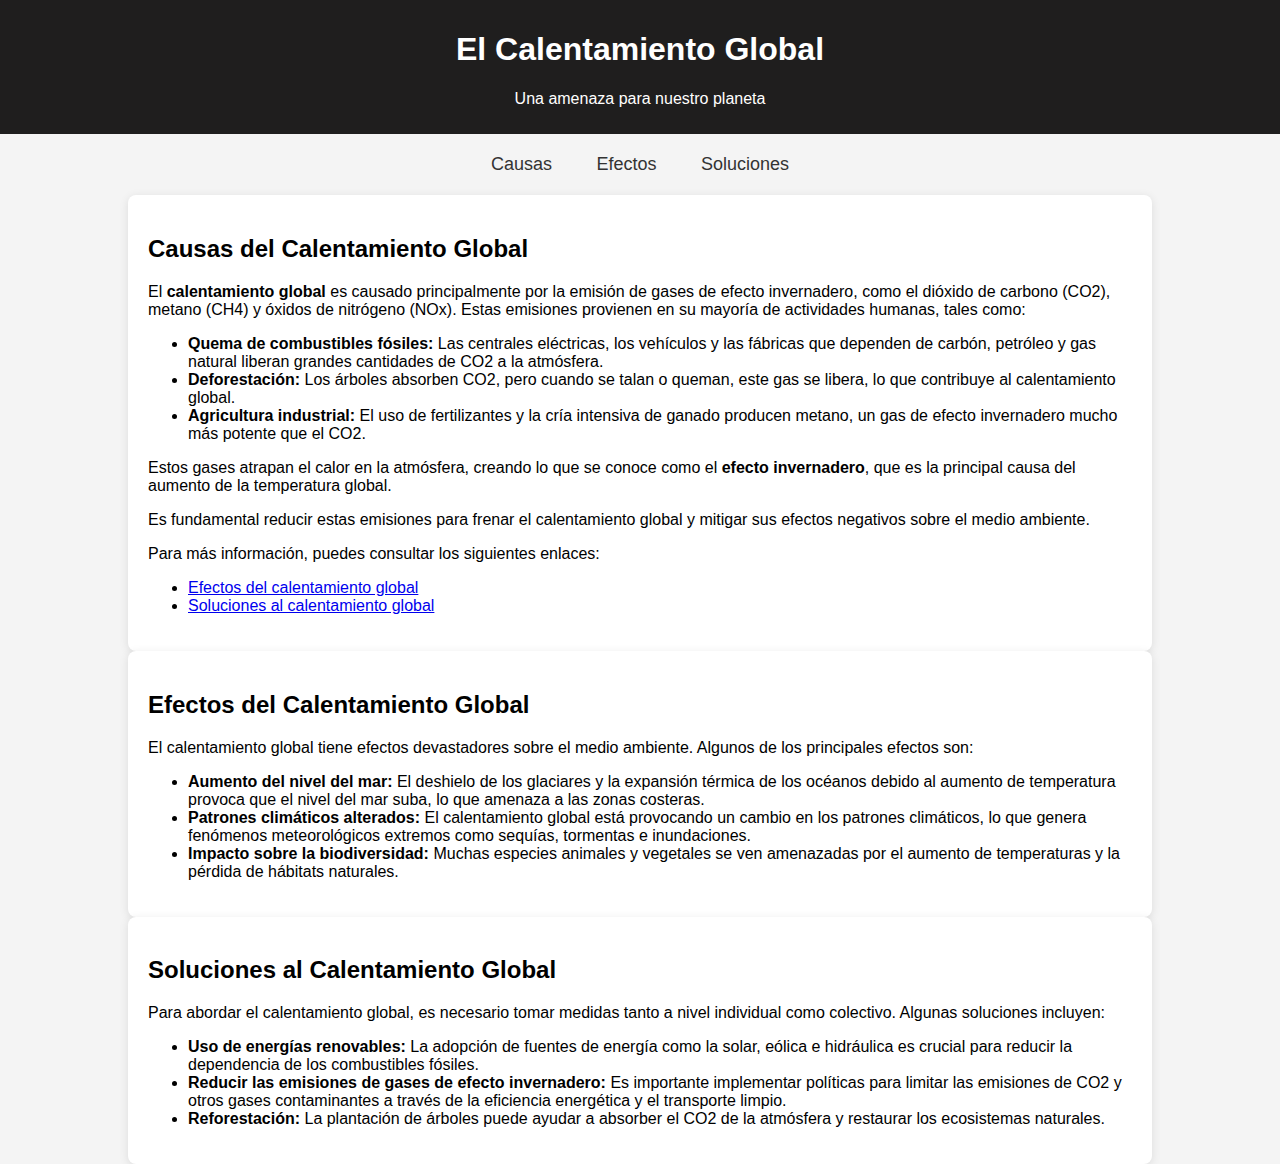
<file: Pagina Web/index.html>
<!DOCTYPE html>
<html lang="es">
<head>
    <meta charset="UTF-8">
    <meta name="viewport" content="width=device-width, initial-scale=1.0">
    <title>Calentamiento Global</title>
    <link rel="stylesheet" href="web.css"> 
</head>
<body>

    <header>
        <h1>El Calentamiento Global</h1>
        <p>Una amenaza para nuestro planeta</p>
    </header>

   
    <nav>
        <a href="Web2.html">Causas</a>
        <a href="Web3.html">Efectos</a>
        <a href="#soluciones">Soluciones</a>
    </nav>

    
    <section id="causas">
        <h2>Causas del Calentamiento Global</h2>
        <p>El <strong>calentamiento global</strong> es causado principalmente por la emisión de gases de efecto invernadero, como el dióxido de carbono (CO2), metano (CH4) y óxidos de nitrógeno (NOx). Estas emisiones provienen en su mayoría de actividades humanas, tales como:</p>
        <ul>
            <li><strong>Quema de combustibles fósiles:</strong> Las centrales eléctricas, los vehículos y las fábricas que dependen de carbón, petróleo y gas natural liberan grandes cantidades de CO2 a la atmósfera.</li>
            <li><strong>Deforestación:</strong> Los árboles absorben CO2, pero cuando se talan o queman, este gas se libera, lo que contribuye al calentamiento global.</li>
            <li><strong>Agricultura industrial:</strong> El uso de fertilizantes y la cría intensiva de ganado producen metano, un gas de efecto invernadero mucho más potente que el CO2.</li>
        </ul>
        <p>Estos gases atrapan el calor en la atmósfera, creando lo que se conoce como el <strong>efecto invernadero</strong>, que es la principal causa del aumento de la temperatura global.</p>
        <p>Es fundamental reducir estas emisiones para frenar el calentamiento global y mitigar sus efectos negativos sobre el medio ambiente.</p>
        <p>Para más información, puedes consultar los siguientes enlaces:</p>
        <ul>
            <li><a href="#efectos">Efectos del calentamiento global</a></li>
            <li><a href="#soluciones">Soluciones al calentamiento global</a></li>
        </ul>
    </section>

    
    <section id="efectos">
        <h2>Efectos del Calentamiento Global</h2>
        <p>El calentamiento global tiene efectos devastadores sobre el medio ambiente. Algunos de los principales efectos son:</p>
        <ul>
            <li><strong>Aumento del nivel del mar:</strong> El deshielo de los glaciares y la expansión térmica de los océanos debido al aumento de temperatura provoca que el nivel del mar suba, lo que amenaza a las zonas costeras.</li>
            <li><strong>Patrones climáticos alterados:</strong> El calentamiento global está provocando un cambio en los patrones climáticos, lo que genera fenómenos meteorológicos extremos como sequías, tormentas e inundaciones.</li>
            <li><strong>Impacto sobre la biodiversidad:</strong> Muchas especies animales y vegetales se ven amenazadas por el aumento de temperaturas y la pérdida de hábitats naturales.</li>
        </ul>
    </section>

    
    <section id="soluciones">
        <h2>Soluciones al Calentamiento Global</h2>
        <p>Para abordar el calentamiento global, es necesario tomar medidas tanto a nivel individual como colectivo. Algunas soluciones incluyen:</p>
        <ul>
            <li><strong>Uso de energías renovables:</strong> La adopción de fuentes de energía como la solar, eólica e hidráulica es crucial para reducir la dependencia de los combustibles fósiles.</li>
            <li><strong>Reducir las emisiones de gases de efecto invernadero:</strong> Es importante implementar políticas para limitar las emisiones de CO2 y otros gases contaminantes a través de la eficiencia energética y el transporte limpio.</li>
            <li><strong>Reforestación:</strong> La plantación de árboles puede ayudar a absorber el CO2 de la atmósfera y restaurar los ecosistemas naturales.</li>
        </ul>
    </section>

    

    <script src="web.js"></script>
</body>
</html>
</file>
<file: Pagina Web/web.css>
/* Estilos generales */
body {
    font-family: Arial, sans-serif;
    margin: 0;
    padding: 0;
    background-color: #f4f4f4;
}

/* Cabecera */
header {
    background-color: #1f1e1e;
    color: #fff;
    text-align: center;
    padding: 10px 0;
}

/* Navegación */
nav {
    text-align: center;
    margin: 20px 0;
}

nav a {
    text-decoration: none;
    color: #333;
    margin: 0 20px;
    font-size: 18px;
}

nav a:hover {
    color: #ff6347;
}

/* Secciones de contenido */
section {
    padding: 20px;
    margin: 0 10%;
    background-color: #fff;
    border-radius: 8px;
    box-shadow: 0 2px 10px rgba(0, 0, 0, 0.1);
}

/* Pie de página */
footer {
    text-align: center;
    padding: 20px;
    background-color: #333;
    color: #fff;
    position: fixed;
    width: 100%;
    bottom: 0;
}
</file>
